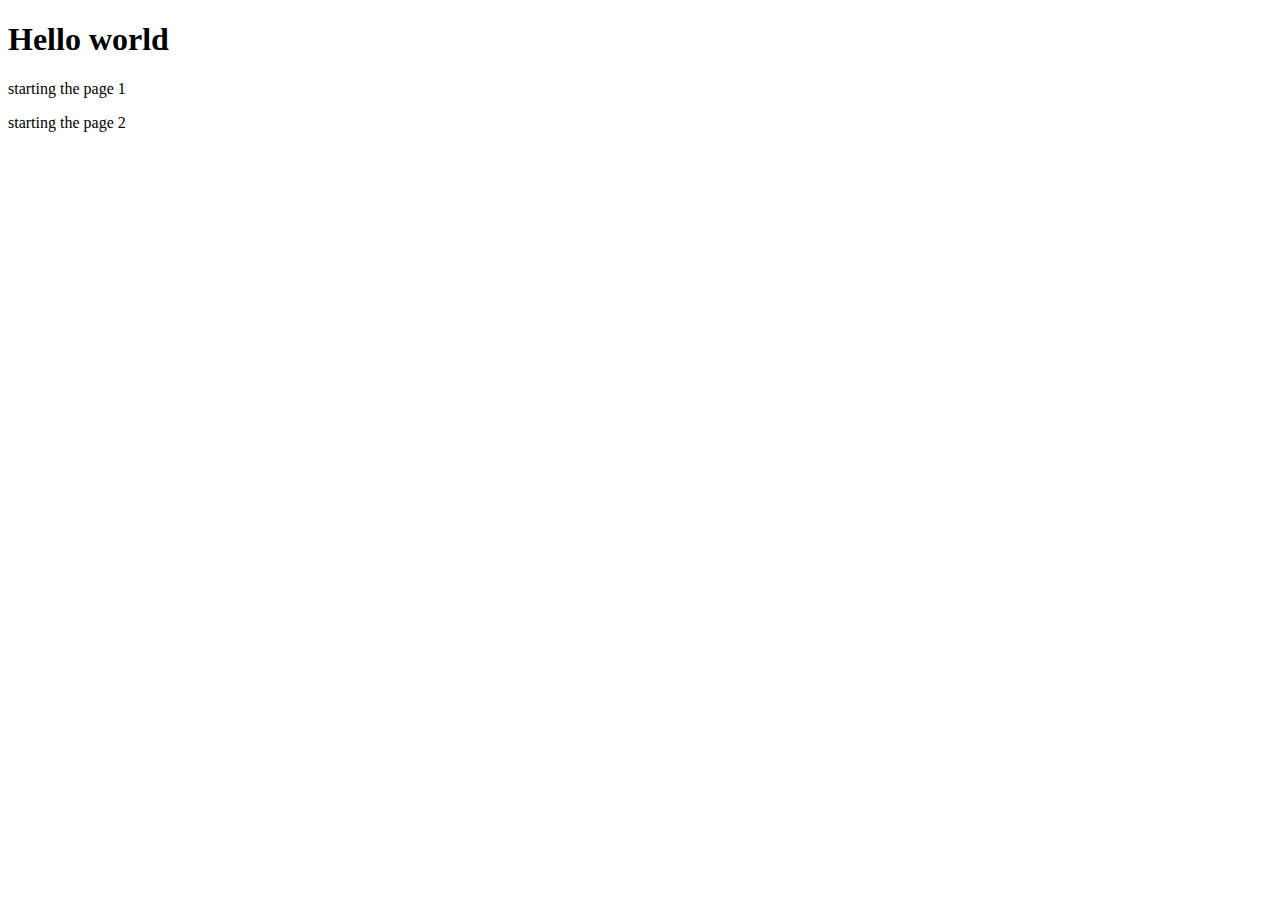
<file: index.html>
<!DOCTYPE html>
<html lang="en">
<head>
  <meta charset="UTF-8">
  <meta name="viewport" content="width=device-width, initial-scale=1.0">
  <meta http-equiv="X-UA-Compatible" content="ie=edge">
  <title>Hello world</title>
</head>
<body>
  <h1>Hello world</h1>
  <p>starting the page 1<p>
  <p>starting the page 2<p>
</body>
</html>
</file>
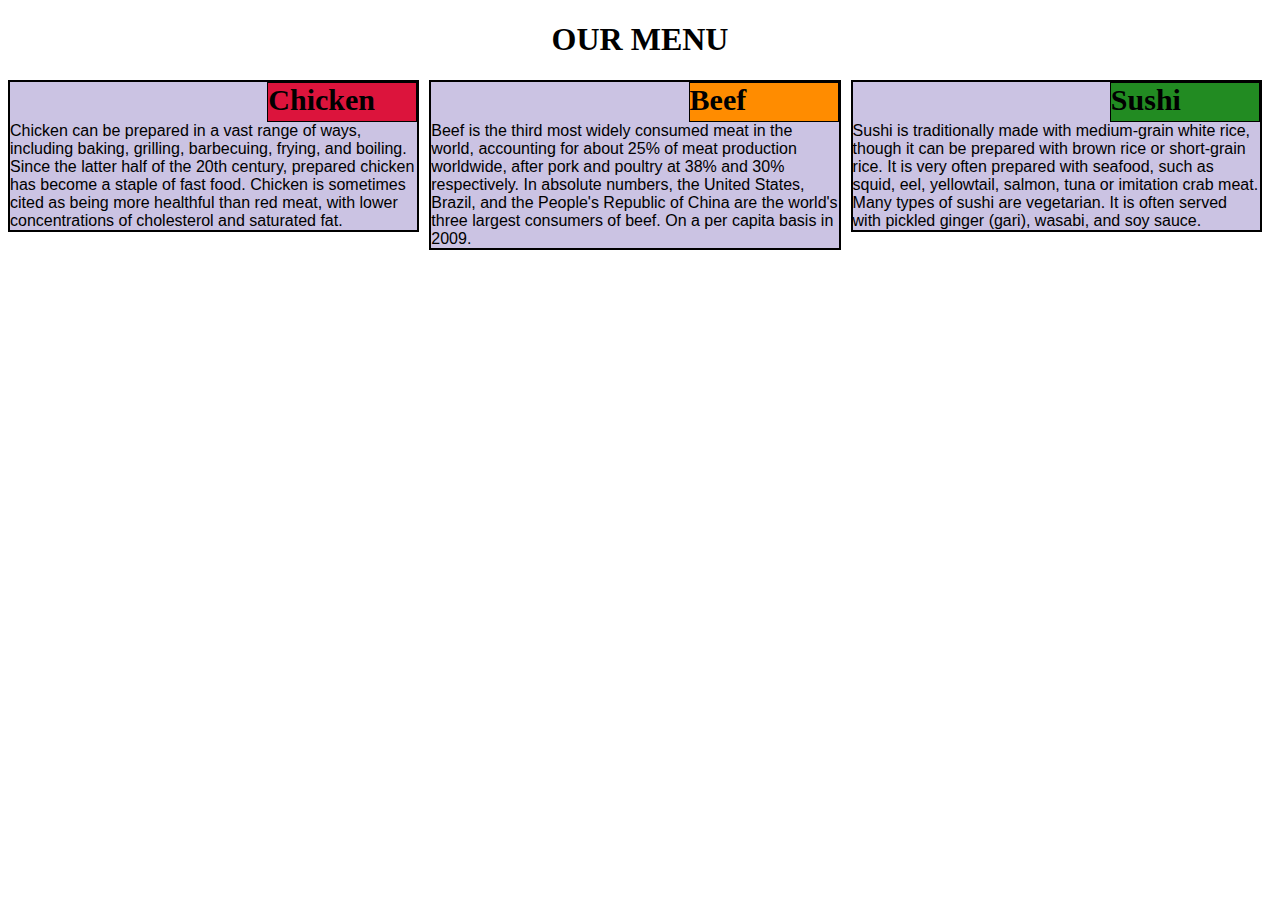
<file: project1/index.html>
<!DOCTYPE html>
<html lang="en">
<head>
  <meta charset="UTF-8">
  <meta name="viewport" content="width=device-width, initial-scale=1.0">
  <title>Menu page</title>
  <link rel="stylesheet" href="css/master.css">
</head>
<body>
  <h1 id="mainheadding">our menu</h1>
  <div class="row">
    <div class="col-lg-4 col-md-6">
      <div>
      <h1 class="smalltitle red">Chicken</h1>
      <p>Chicken can be prepared in a vast range of ways, including baking, grilling, barbecuing, frying, and boiling. Since the latter half of the 20th century, prepared chicken has become a staple of fast food. Chicken is sometimes cited as being more healthful than red meat, with lower concentrations of cholesterol and saturated fat.</p>
      </div>
    </div>
    <div class="col-lg-4 col-md-6">
     <div>
      <h1 class="smalltitle orange">Beef</h1>
      <p>Beef is the third most widely consumed meat in the world, accounting for about 25% of meat production worldwide, after pork and poultry at 38% and 30% respectively. In absolute numbers, the United States, Brazil, and the People's Republic of China are the world's three largest consumers of beef. On a per capita basis in 2009.</p>
     </div>
    </div>
  </div>
  <div class="row">
     <div class="col-lg-4 col-md-12">
       <div>
        <h1 class="smalltitle green">Sushi</h1>
        <p>Sushi is traditionally made with medium-grain white rice, though it can be prepared with brown rice or short-grain rice. It is very often prepared with seafood, such as squid, eel, yellowtail, salmon, tuna or imitation crab meat. Many types of sushi are vegetarian. It is often served with pickled ginger (gari), wasabi, and soy sauce. </p>
       </div>
     </div>
  </div>
</body>
</html>
</file>
<file: project1/css/master.css>
* {
  box-sizing: border-box;
}
#mainheadding {
  text-align: center;
  text-transform: uppercase;
}

.row{
  width: 100%;
  margin-bottom: 10px;
}

.row > div {
  /*border: 1px solid black;*/
  margin-bottom: 10px;
  padding-right: 10px;
  border: 0;
  /*background-color: #CBC3E3;*/
}

.row > div > div{
  border: 1px solid black;
  background-color: #CBC3E3;
  border: 2px solid black;
}


.smalltitle {
  border: 1px solid black;
  margin: 0;
  font-size: 30px;
  width: 150px;
  height: 40px;
  float: right;
}

.red{
  background-color: #dc143c;
}

.orange{
  background-color: #ff8c00;
}

.green{
  background-color: 	#228b22;

}

p {
  margin: 0;
  clear: right;
  font-family: Verdana,sans-serif;
}




/********** desktop devices  **********/
@media (min-width: 992px) {
  .col-lg-1, .col-lg-2, .col-lg-3, .col-lg-4, .col-lg-5, .col-lg-6, .col-lg-7, .col-lg-8, .col-lg-9, .col-lg-10, .col-lg-11, .col-lg-12 {
    float: left;
    border: 1px solid green;
  }
  .col-lg-1 {
    width: 8.33%;
  }
  .col-lg-2 {
    width: 16.66%;
  }
  .col-lg-3 {
    width: 25%;
  }
  .col-lg-4 {
    width: 33.33%;
  }
  .col-lg-5 {
    width: 41.66%;
  }
  .col-lg-6 {
    width: 50%;
  }
  .col-lg-7 {
    width: 58.33%;
  }
  .col-lg-8 {
    width: 66.66%;
  }
  .col-lg-9 {
    width: 74.99%;
  }
  .col-lg-10 {
    width: 83.33%;
  }
  .col-lg-11 {
    width: 91.66%;
  }
  .col-lg-12 {
    width: 100%;
  }
}

/********** tablet devices **********/
@media (min-width: 768px) and (max-width: 991px) {
  .col-md-1, .col-md-2, .col-md-3, .col-md-4, .col-md-5, .col-md-6, .col-md-7, .col-md-8, .col-md-9, .col-md-10, .col-md-11, .col-md-12 {
    float: left;
    border: 1px solid green;
  }
  .col-md-1 {
    width: 8.33%;
  }
  .col-md-2 {
    width: 16.66%;
  }
  .col-md-3 {
    width: 25%;
  }
  .col-md-4 {
    width: 33.33%;
  }
  .col-md-5 {
    width: 41.66%;
  }
  .col-md-6 {
    width: 50%;
  }
  .col-md-7 {
    width: 58.33%;
  }
  .col-md-8 {
    width: 66.66%;
  }
  .col-md-9 {
    width: 74.99%;
  }
  .col-md-10 {
    width: 83.33%;
  }
  .col-md-11 {
    width: 91.66%;
  }
  .col-md-12 {
    width: 100%;
  }
}
</file>
